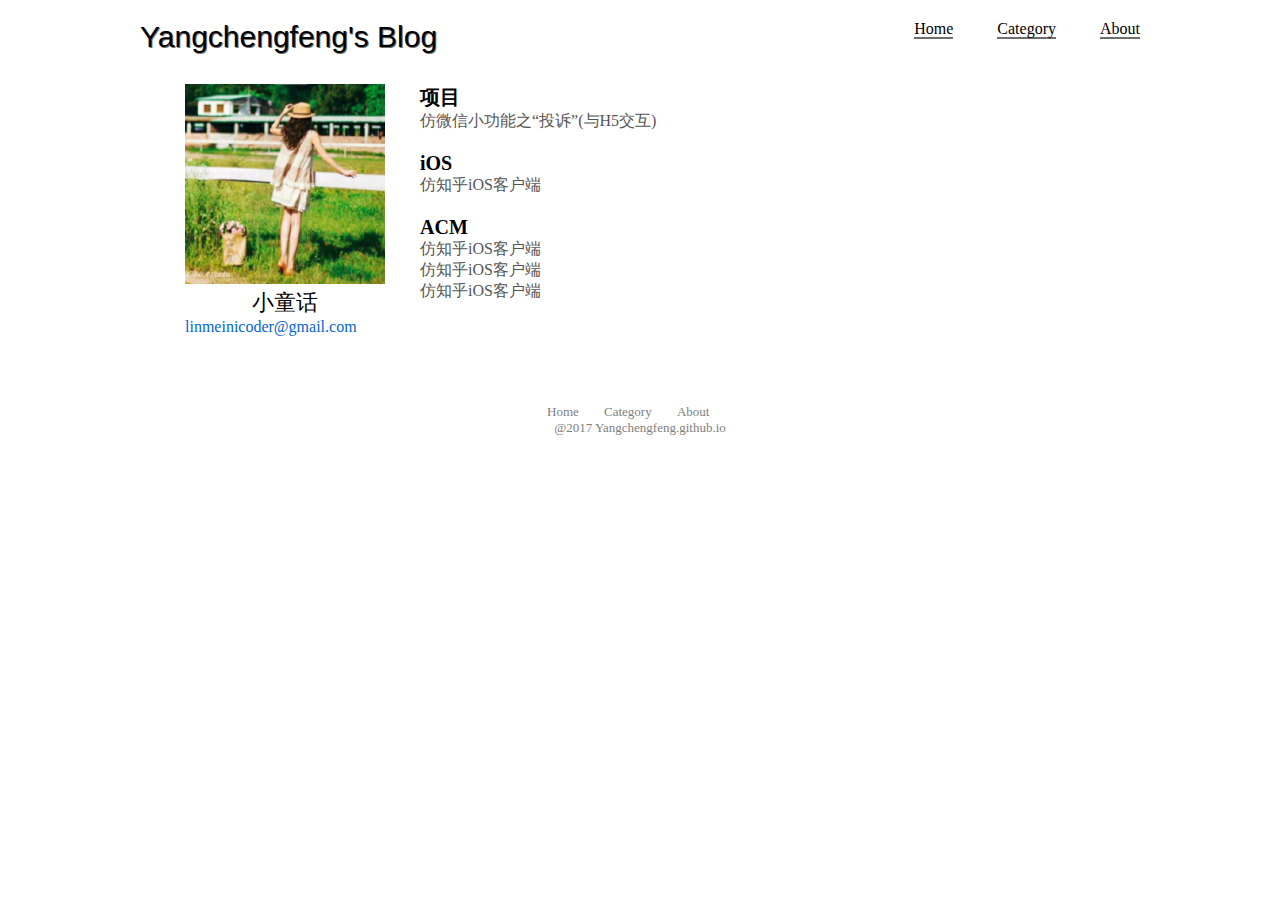
<file: index.html>
<!DOCTYPE html>
<html lang="en">
<head>
    <meta charset="UTF-8">
    <title>Yangchengfeng's Blog</title>
    <link rel="shortcut icon" href="icon/title_icon.ico">
    <link rel="stylesheet" href="css/main.css">
    <link rel="stylesheet" href="css/minreset.css">
</head>
<body>
    <!-- 头部 -->
    <div class="header">
        <div class="theme">Yangchengfeng's Blog</div>
        <div class="nav">
            <ul>
                <li>
                    <a>Home</a>
                </li>
                <li>
                    <a>Category</a>
                </li>
                <li>
                    <a>About</a>
                </li>
            </ul>
        </div>
    </div>
    <!-- 内容 -->
    <div class="content">
        <div class="personality">
            <img src="images/personality.jpg"/>
            <span>
                小童话
            </span>
            <a href="mailto:linmeinicoder@gmail.com">linmeinicoder@gmail.com</a>
        </div>
        <div class="hot-article">
            <div class="article-tag">
                <h1 id="project">项目</h1>
                    <ul>
                        <li><a href="LMN_Project/LMN_ComplaintPage/CFComplaintPage.html?complaintpage">仿微信小功能之“投诉”(与H5交互)</a></li>
                    </ul>
                <h1 id="iOS">iOS</h1>
                    <ul>
                        <li><a href="https://github.com/Yangchengfeng/LMN_ZhihuDaily">仿知乎iOS客户端</a></li>
                    </ul>
                <h1 id="ACM">ACM</h1>
                    <ul>
                        <li><a href="https://github.com/Yangchengfeng/LMN_ZhihuDaily">仿知乎iOS客户端</a></li>
                        <li><a href="https://github.com/Yangchengfeng/LMN_ZhihuDaily">仿知乎iOS客户端</a></li>
                        <li><a href="https://github.com/Yangchengfeng/LMN_ZhihuDaily">仿知乎iOS客户端</a></li>
                    </ul>
            </div>

        </div>
    </div>
    <!-- 尾部 -->
    <div class="footer">
        <div class="footer-nav">
            <a>Home</a>
            <a>Category</a>
            <a>About</a>
        </div>
        <p>@2017 Yangchengfeng.github.io</p>
    </div>
</body>
</html>
</file>
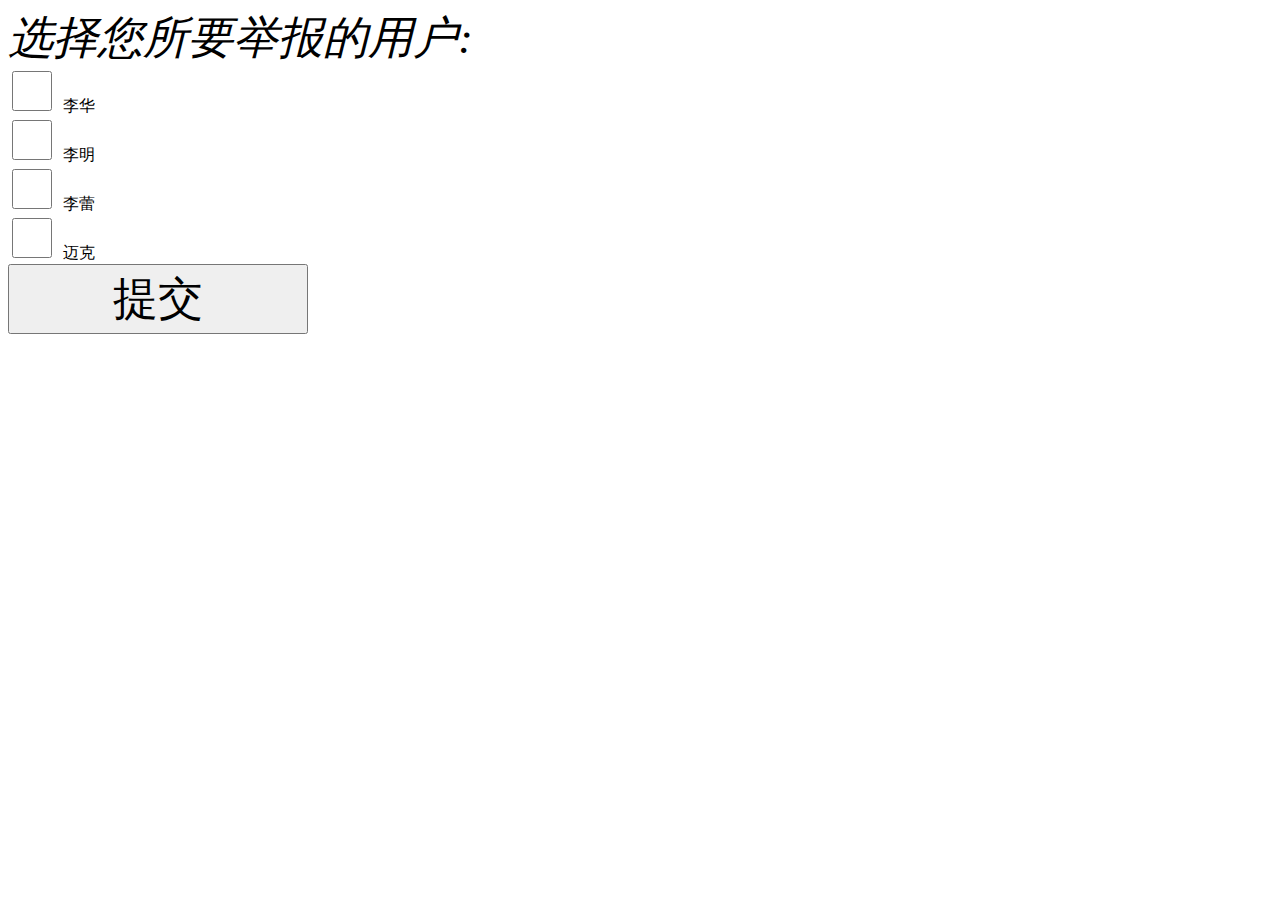
<file: LMN_Project/LMN_ComplaintPage/CFComplaintPage.html>
<!DOCTYPE html>
<html lang="en">
<head>
    <meta charset="UTF-8">
    <title>CompaintPageDemo</title>
    <meta name="viewport" content="width=device-width,initial-scale=1.0,user-scalable=no">
    <link rel="stylesheet" href="CFComplaintPage.css" type="text/css">
</head>
<body>
    <div>
        <div id="content_title">
        <em>选择您所要举报的用户:</em>
        </div>
        <div>
            <label>
                <input type="checkbox" value="user_1"> &nbsp李华
            </label>
            <br/>
            <label>
                <input type="checkbox" value="user_2"> &nbsp李明
            </label>
            <br/>
            <label>
                <input type="checkbox" value="user_3"> &nbsp李蕾
            </label>
            <br/>
            <label>
                <input type="checkbox" value="user_4"> &nbsp迈克<br/>
            </label>
            <input id="submit" type="button" name="submit" value="提交" onclick="submit()">
        </div>
        <script>
            function submit() {
                alert("submit");
            }
        </script>
    </div>
</body>
</html>
</file>
<file: css/main.css>
/* header */
.header {
    width: 1000px;
    height: 44px;
    margin: 0 auto;
    margin-top: 20px;
}

.theme {
    font-size: 30px;
    font-family: Minya Nouvelle, sans-serif;
    text-shadow: 1px 1px #6e6e6e;
    color: #000;
    float: left;
}

.nav ul{
    float: right;
    list-style: none;
}

.nav ul li{
    float: left;
    margin-left: 44px;
}

.nav ul li a {
    border-bottom: 2px solid;
    border-bottom-color: #6e6e6e;
}
/* content */
.content {
    width: 1000px;
    max-height: none;
    margin: 0 auto;
    margin-top: 20px;
    margin-bottom: 20px;
    overflow: hidden;
}

.hot-article {
    float: left;
    margin-left: 35px;
}

.article-tag {
    float: left;
}

.article-tag h1 {
    font-weight: bold;
    font-size: 20px;
}

#iOS,#ACM {
    margin-top: 20px;
}

.article-tag a {
    text-decoration: none;
    color: #555;
}

.personality {
    width: 200px;
    height: 300px;
    margin-left: 45px;
    float: left;
}

.personality img {
    height: 200px;
    width: 200px;
}

.personality  a {
    color: #0366d6;
    text-decoration: none;
    height: 15px;
    display: block;
}

.personality span {
    display: block;
    text-align: center;
    font-family: Minya Nouvelle, sans-serif;
    font-size: 22px;
}
/* footer */
.footer {
    width: 1000px;
    height: 110px;
    margin: 0 auto;
    font-size: 13px;
    color: gray;
}

.footer ul {
    list-style: none;
    height: 20px;
}

.footer-nav {
    margin-left: 385px;
}

.footer-nav a {
    margin-left: 22px;
}

.footer ul li {
    float: left;
}

.footer p {
    text-align: center;
}
</file>
<file: LMN_Project/LMN_ComplaintPage/CFComplaintPage.css>
#content_title
{
    font-size: 45px;
}

#user
{
    left: 33px;
    font-size: 50px;
}
input
{
    left: 30px;
    width: 40px;
    height: 40px;
}
#submit
{
    font-size: 45px;
    width: 300px;
    height: 70px;
}
</file>
<file: css/minreset.css>
/*! minireset.css v0.0.3 | MIT License | github.com/jgthms/minireset.css */html,body,p,ol,ul,li,dl,dt,dd,blockquote,figure,fieldset,legend,textarea,pre,iframe,hr,h1,h2,h3,h4,h5,h6{margin:0;padding:0}h1,h2,h3,h4,h5,h6{font-size:100%;font-weight:normal}ul{list-style:none}button,input,select,textarea{margin:0}html{box-sizing:border-box}*,*:before,*:after{box-sizing:inherit}img,embed,iframe,object,audio,video{height:auto;max-width:100%}iframe{border:0}table{border-collapse:collapse;border-spacing:0}td,th{padding:0;text-align:left}
</file>
